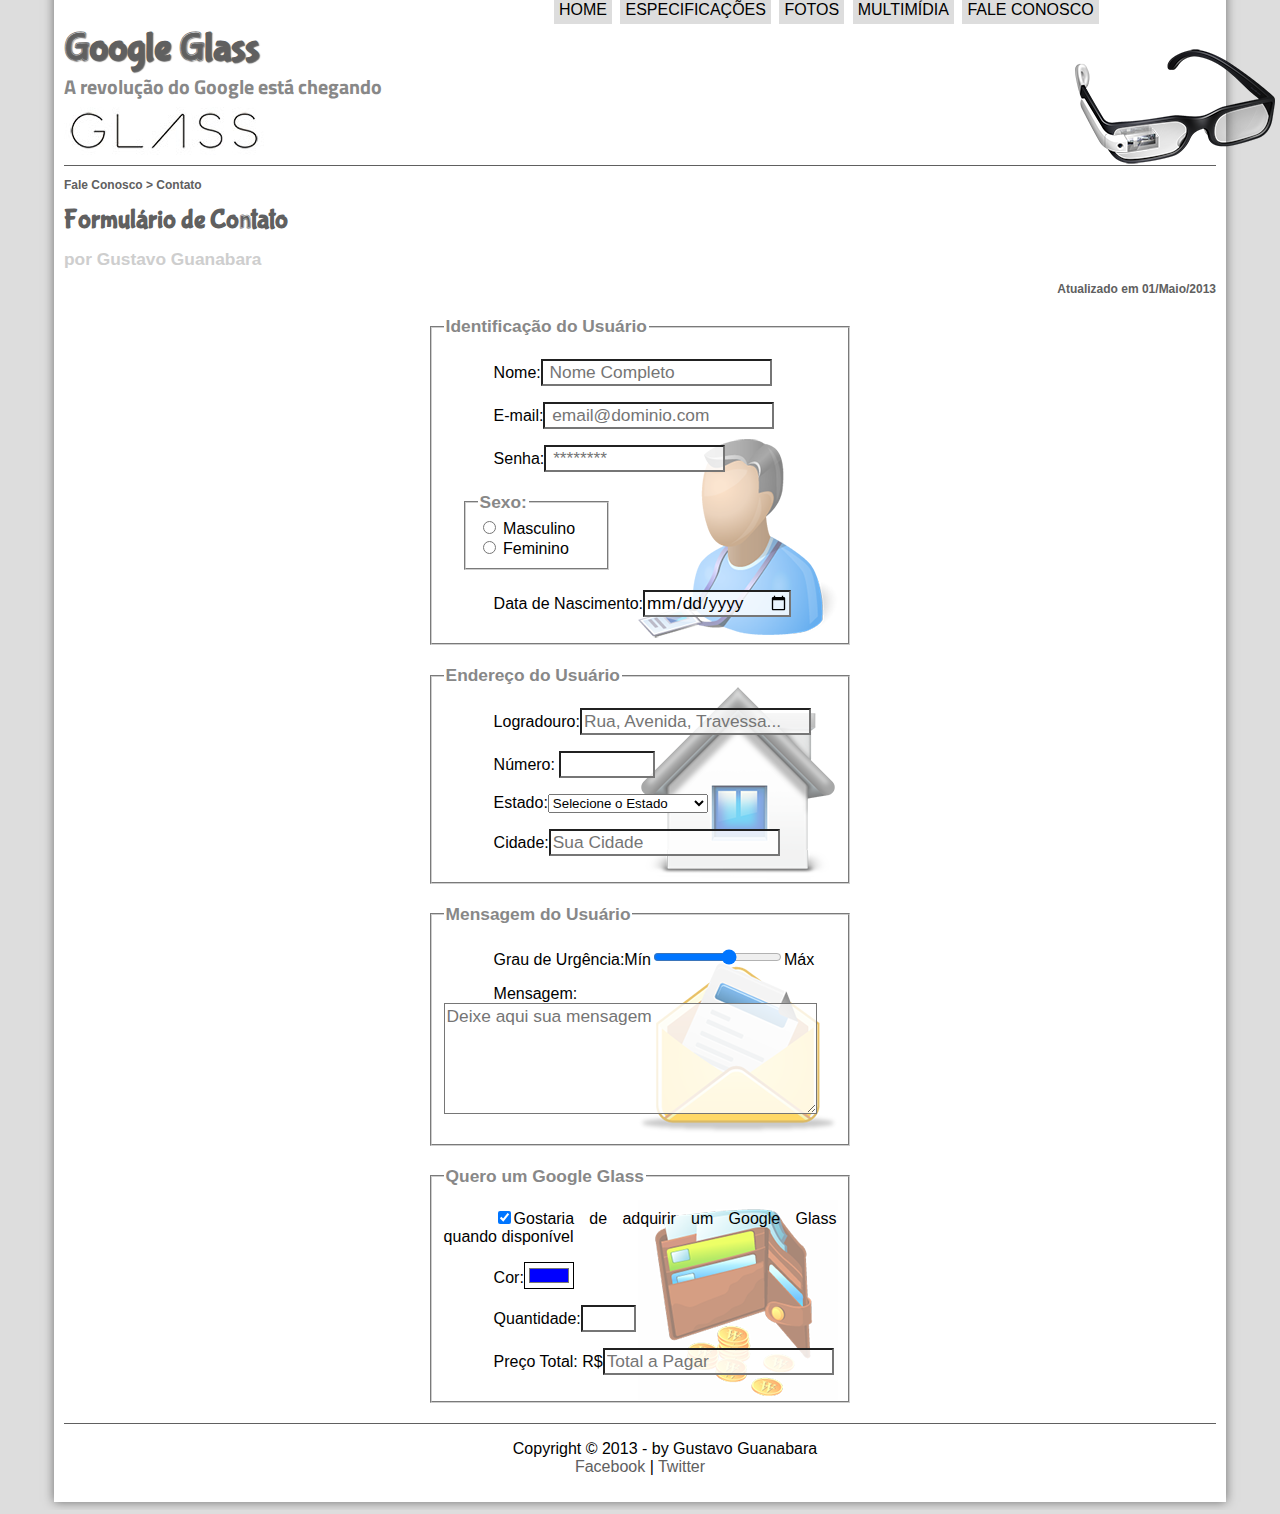
<file: fale-conosco.html>
<!DOCTYPE html>
<html lang="pt-br">
<head>
<title>Tudos sobre o Google Glass</title>
<meta charset="utf-8">
<link rel=stylesheet href="_css/estilo.css">
<link rel=stylesheet href="_css/form.css">
</head>
<script src="_javascript/funcoes.js"></script>
    <script> 
    function calc_total() {
        var qtd = parseInt (document.getElementById('cQtd').value);
        total = qtd * 1500;
        document.getElementById("cTotal").value = total }
    </script>
<body>
<div id="interface">
<header id="cabecalho">
    <hgroup>
    <h1>Google Glass</h1>
    <h2>A revolução do Google está chegando</h2>
    </hgroup>

<img id="icone"  src="_imagens/glass-oculos-preto-peq.png">    
<nav id="menu">
    <h1>Menu Principal</h1>
    <ul>
    <li onmouseover="mudaFoto('_imagens/home.png')" onmouseout="mudaFoto('_imagens/contato.png')"><a href="index.html">Home</a></li>
    <li onmouseover="mudaFoto('_imagens/especificacoes.png')" onmouseout="mudaFoto('_imagens/contato.png')"><a href="specs.html">Especificações</a></li>
    <li onmouseover="mudaFoto('_imagens/fotos.png')" onmouseout="mudaFoto('_imagens/contato.png')"><a href="fotos.html">Fotos</a></li>
    <li onmouseover="mudaFoto('_imagens/multimidia.png')" onmouseout="mudaFoto('_imagens/contato.png')"><a href="multimidia.html">Multimídia</a></li>
    <li onmouseover="mudaFoto('_imagens/contato.png')" onmouseout="mudaFoto('_imagens/contato.png')"><a href="fale-conosco.html">Fale Conosco</a></li>
        </ul>
</nav>    
</header>
<section id="corpo">
<article id="principal">
    <hgroup>
    <header id="cabecalho-artigo">
    <h3>Fale Conosco > Contato</h3>
    <h1>Formulário de Contato</h1>
    <h2>por Gustavo Guanabara</h2>
        <h3 class="direita">Atualizado em 01/Maio/2013</h3>
    </header>
    </hgroup>
    
    <form method="post" id="fContato" action="mailto:" oninput="calc_total()">
    <fieldset id="usuario">
        <legend>Identificação do Usuário</legend>
        <p><label for="cNome">Nome:</label><input type="text" name="tNome" id="cNome" size="20" maxlength="30" placeholder=" Nome Completo"></p>
        <p><label for="cEmail">E-mail:</label><input type="email" name="tEmail" id="cEmail" size="20" maxlength="50" placeholder=" email@dominio.com"></p>
        <p><label for="cSenha">Senha:</label><input type="password" name="tSenha" id="cSenha" size="15" maxlength="15" placeholder=" ********"></p>
        <fieldset id="sexo">
        <legend>Sexo:</legend>
        <input type="radio" name="tSexo" id="cMasc"> <label for="cMasc">Masculino</label><br>
        <input type="radio" name="tSexo" id="cFem"> <label for="cFem">Feminino</label></fieldset>
<!--obs: no type radio, também tem a opção checked, basta adicionar no final do input, para deixar marcado-->
        <p><label for="cNasc">Data de Nascimento:</label><input type="date" name="tNasc" id="cNasc"></p>
        
    </fieldset>
    <fieldset id="endereco">
        <legend>Endereço do Usuário</legend>
        <p><label for="cLog">Logradouro:</label><input type="text" name="tLog" id="cLog" size="20" maxlength="80" placeholder="Rua, Avenida, Travessa..."></p>
        <p><label for="cNum">Número:</label> <input type="number" name="tNum" id="cNum" size="20" min="0" max="99999" placeholder=""></p>
        <p><label for="cEstado">Estado:</label><select name="tEstado" id="cEstado" >
            <option value="0">Selecione o Estado</option> 
            <option value="DF">Distrito Federal</option>
            <optgroup label="Norte"> 
                <option value="AM">Amazonas</option> 
                <option value="RR">Roraima</option> 
                <option value="AP">Amapá</option> 
                <option value="PA">Pará</option> 
                <option value="TO">Tocantins</option> 
                <option value="RO">Rondônia</option> 
                <option value="AC">Acre</option> 
            </optgroup>
            <optgroup label="Nordeste"> 
                <option value="MA">Maranhão</option> 
                <option value="PI">Piauí</option> 
                <option value="CE">Ceará</option> 
                <option value="RN">Rio Grande do Norte</option> 
                <option value="PE">Pernambuco</option> 
                <option value="PB">Paraíba</option> 
                <option value="SE">Sergipe</option> 
                <option value="AL">Alagoas</option> 
                <option value="BA">Bahia</option> 
            </optgroup> 
            <optgroup label="Centro-Oeste"> 
                <option value="GO">Goiás</option> 
                <option value="MS">Mato Grosso do Sul</option> 
                <option value="MT">Mato Grosso</option> 
            </optgroup> 
            <optgroup label="Sudeste"> 
                <option value="SP">São Paulo</option> 
                <option value="RJ">Rio de Janeiro</option> 
                <option value="MG">Minas Gerais</option> 
                <option value="ES">Espirito Santo</option> 
            </optgroup> 
            <optgroup label="Sul"> 
                <option value="PR">Paraná</option> 
                <option value="RS">Rio Grande do Sul</option> 
                <option value="SC">Santa Catarina</option> 
            </optgroup></select></p>
        
        
        
        <p><label for="cCidade">Cidade:</label><input type="text" name="tCidade" id="cCidade" size="20" maxlength="30" placeholder="Sua Cidade" list="cidades">
            <datalist id="cidades">
            <option value="Rio de Janeiro"></option>
            <option value="Caieiras"></option>
            <option value="São Paulo"></option>
            <option value="Brasília"></option>
            <option value="Niterói"></option>
            </datalist></p>
    </fieldset>

    <fieldset id="mensagem"><legend>Mensagem do Usuário</legend>
        <p><label for="cUrg">Grau de Urgência:</label>Mín<input type="range" name="tUrg" id="cUrg" min="0" max="10" step="2">Máx</p>
        <p><label for="cMsg">Mensagem:</label><textarea name="tMsg" id="cMsg" cols="35" rows="5" placeholder="Deixe aqui sua mensagem"></textarea></p>
    </fieldset>

    <fieldset id="pedido"><legend>Quero um Google Glass</legend>
        <p><input type="checkbox" name="tPed" id="cPed" checked><label for="cPed">Gostaria de adquirir um Google Glass quando disponível</label></p>
        <p><label for="cCor">Cor:</label><input type="color" name="tColor" id="cCor" value="#0000FF"></p>
        <p><label for="cQtd">Quantidade:</label><input type="number" name="tQtd" id="cQtd" min="0" max="5"></p>
        <p><label for="cTotal">Preço Total: R$</label><input type="text" name="tTotal" id="cTotal" placeholder="Total a Pagar" readonly></p>
    </fieldset>

<!-- <input type="image" name="tEnviar" src="_imagens/botao-enviar.png"> -->

</form>

</article>
</section>
<footer id="rodape">
<p> Copyright &copy; 2013 - by Gustavo Guanabara<br>
    <a href="https://www.facebook.com/CursosEmVideo/" target="_blank">Facebook</a> | <a href="https://twitter.com/cursosemvideo" target="_blank">Twitter</a></p>
</footer>
</div>
</body>
</html>
</file>
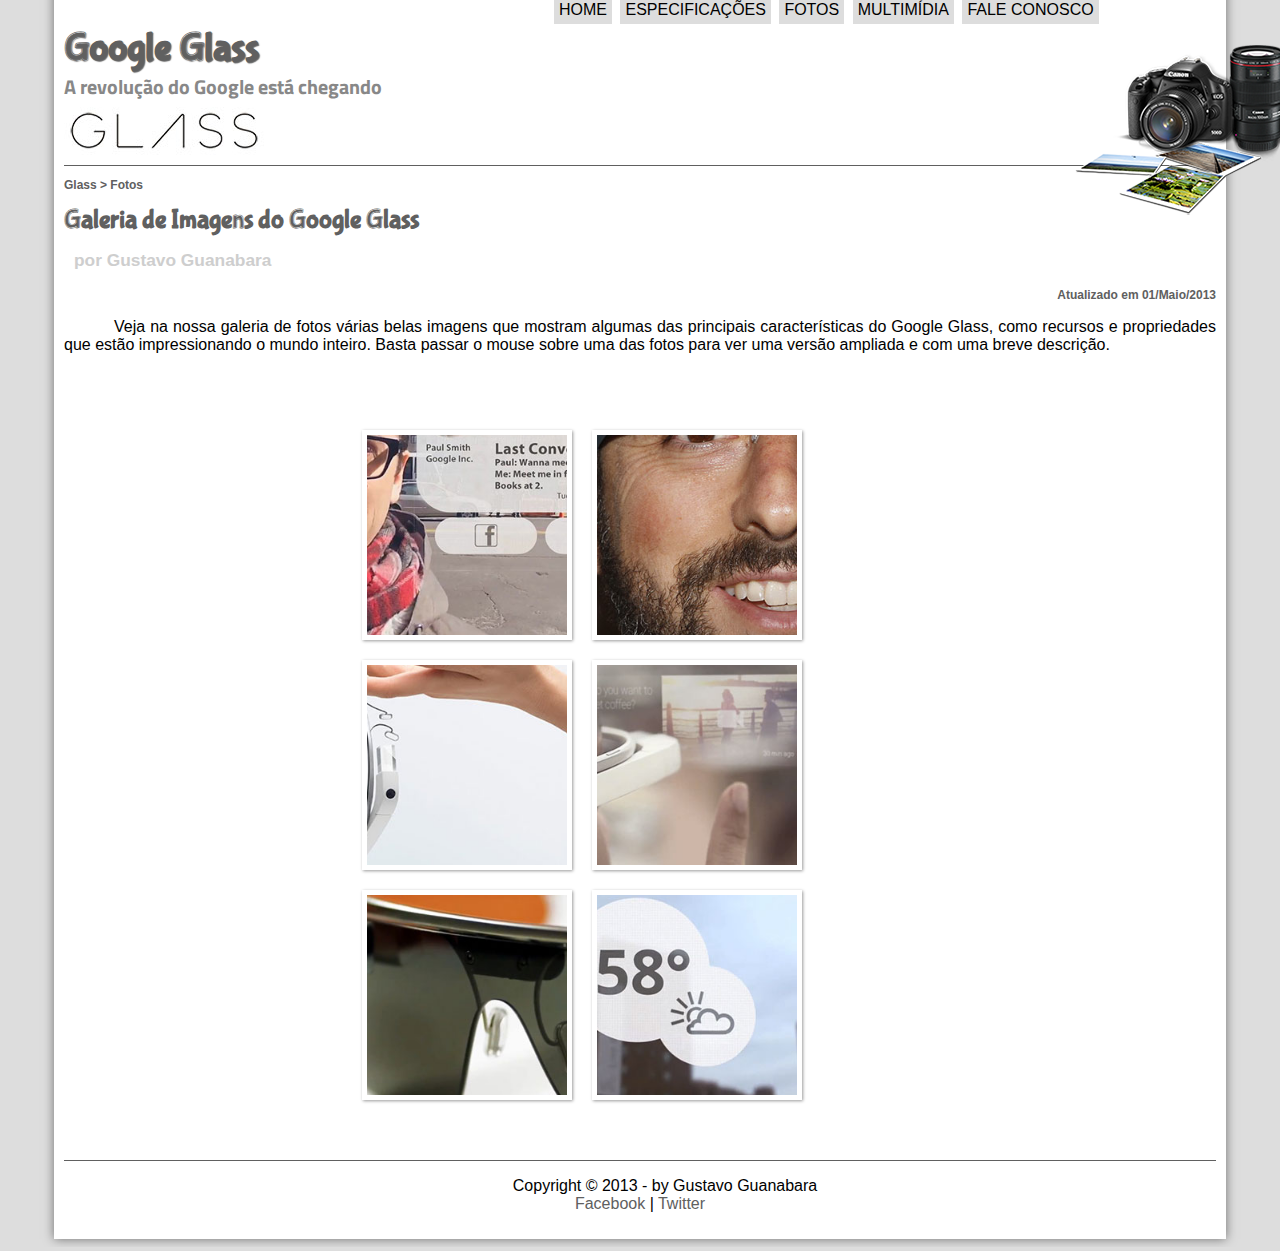
<file: fotos.html>
<!DOCTYPE html>
<html lang="pt-br">
<head>
    <title>Saiba tudo sobre o Google Glass</title>
    <meta charset="utf-8">
    <link rel="stylesheet" href="_css/estilo.css">
    <link rel="stylesheet" href="_css/fotos.css">

</head>
<script src="_javascript/funcoes.js"></script>
<body>
<div id="interface">
<header id="cabecalho">
    <hgroup>
    <h1>Google Glass</h1>
    <h2>A revolução do Google está chegando</h2>
    </hgroup>
    
<img id="icone" src="_imagens/fotos.png">
<nav id="menu">
    <h1>Menu Principal</h1>
    <ul>
    <li onmouseover="mudaFoto('_imagens/home.png')" onmouseout="mudaFoto('_imagens/fotos.png')"><a href="index.html"> Home </a></li>
    <li onmouseover="mudaFoto('_imagens/especificacoes.png')" onmouseout="mudaFoto('_imagens/fotos.png')"><a href="specs.html"> Especificações </a></li>
    <li onmouseover="mudaFoto('_imagens/fotos.png')" onmouseout="mudaFoto('_imagens/fotos.png')"><a href="fotos.html"> Fotos </a></li>
    <li onmouseover="mudaFoto('_imagens/multimidia.png')" onmouseout="mudaFoto('_imagens/fotos.png')"><a href="multimidia.html"> Multimídia </a></li>
    <li onmouseover="mudaFoto('_imagens/contato.png')" onmouseout="mudaFoto('_imagens/fotos.png')"><a href="fale-conosco.html"> Fale conosco </a></li>
    </ul>
</nav>
    
    </header>
    
    <section id="corpo">
    <article id="noticia-principal">
    <hgroup>
        <header id="cabecalho-artigo">
        <h3>Glass > Fotos</h3>
        <h1>Galeria de Imagens do Google Glass</h1>
        <h2>por Gustavo Guanabara</h2>
        <h3 class="direita">Atualizado em 01/Maio/2013</h3>
    </header>
    </hgroup>
<p>
Veja na nossa galeria de fotos várias belas imagens que mostram algumas das principais características do Google Glass, como recursos e propriedades que estão impressionando o mundo inteiro. Basta passar o mouse sobre uma das fotos para ver uma versão ampliada e com uma breve descrição.</p>
        <ul id="album">
        <li id="foto01"><span> Agenda e lembretes</span></li>
        <li id="foto02"><span> Sergey Brin usando o Glass</span></li>
        <li id="foto03"><span> Leve e compacto</span></li>
        <li id="foto04"><span> Sensação de uma tela de 50"</span></li>
        <li id="foto05"><span> Vários tipos de lente</span></li>
        <li id="foto06"><span> Informações importantes</span></li>
        </ul>
</article>
</section>
<footer id="rodape">
<p>Copyright &copy; 2013 - by Gustavo Guanabara<br>
<a href="https://www.facebook.com/CursosEmVideo/" target="_blank">Facebook</a> | <a href="https://twitter.com/cursosemvideo" target="_blank">Twitter</a>
</p>
</footer>
</div>
</body>
</html>
</file>
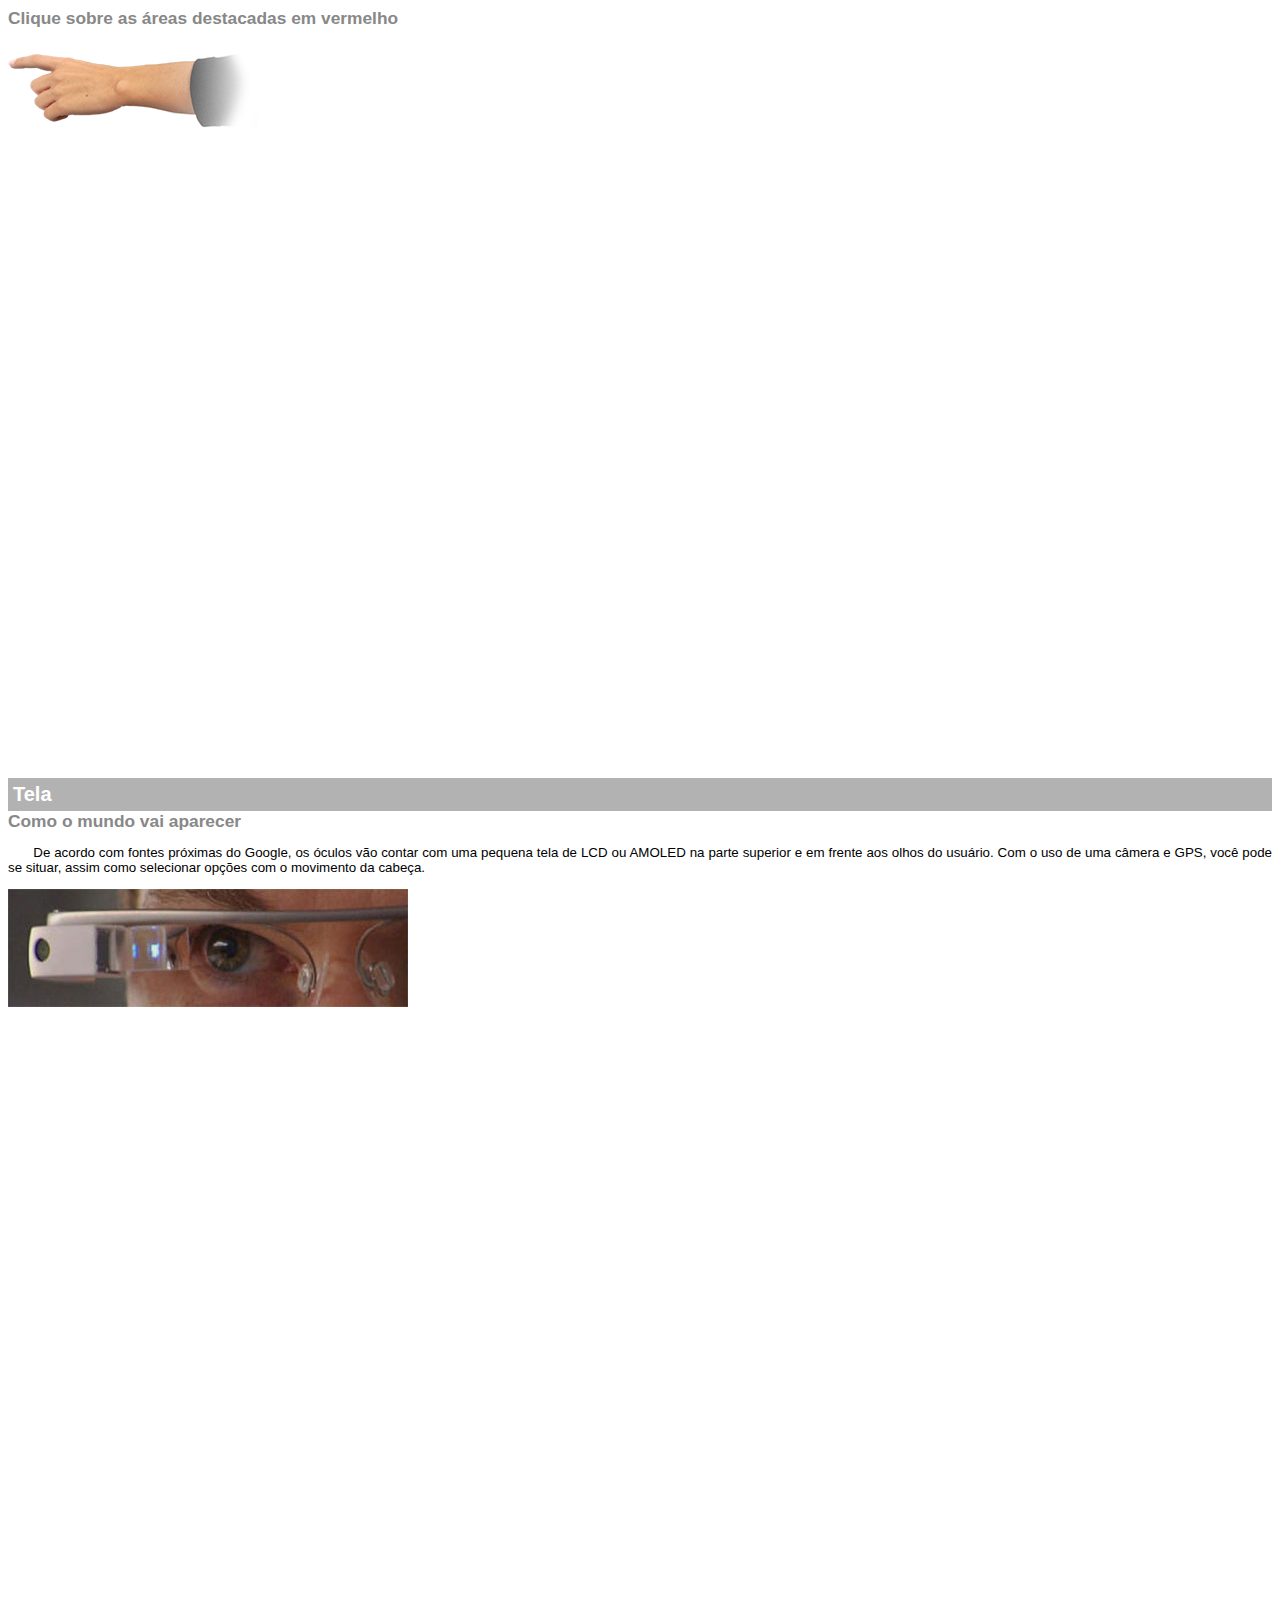
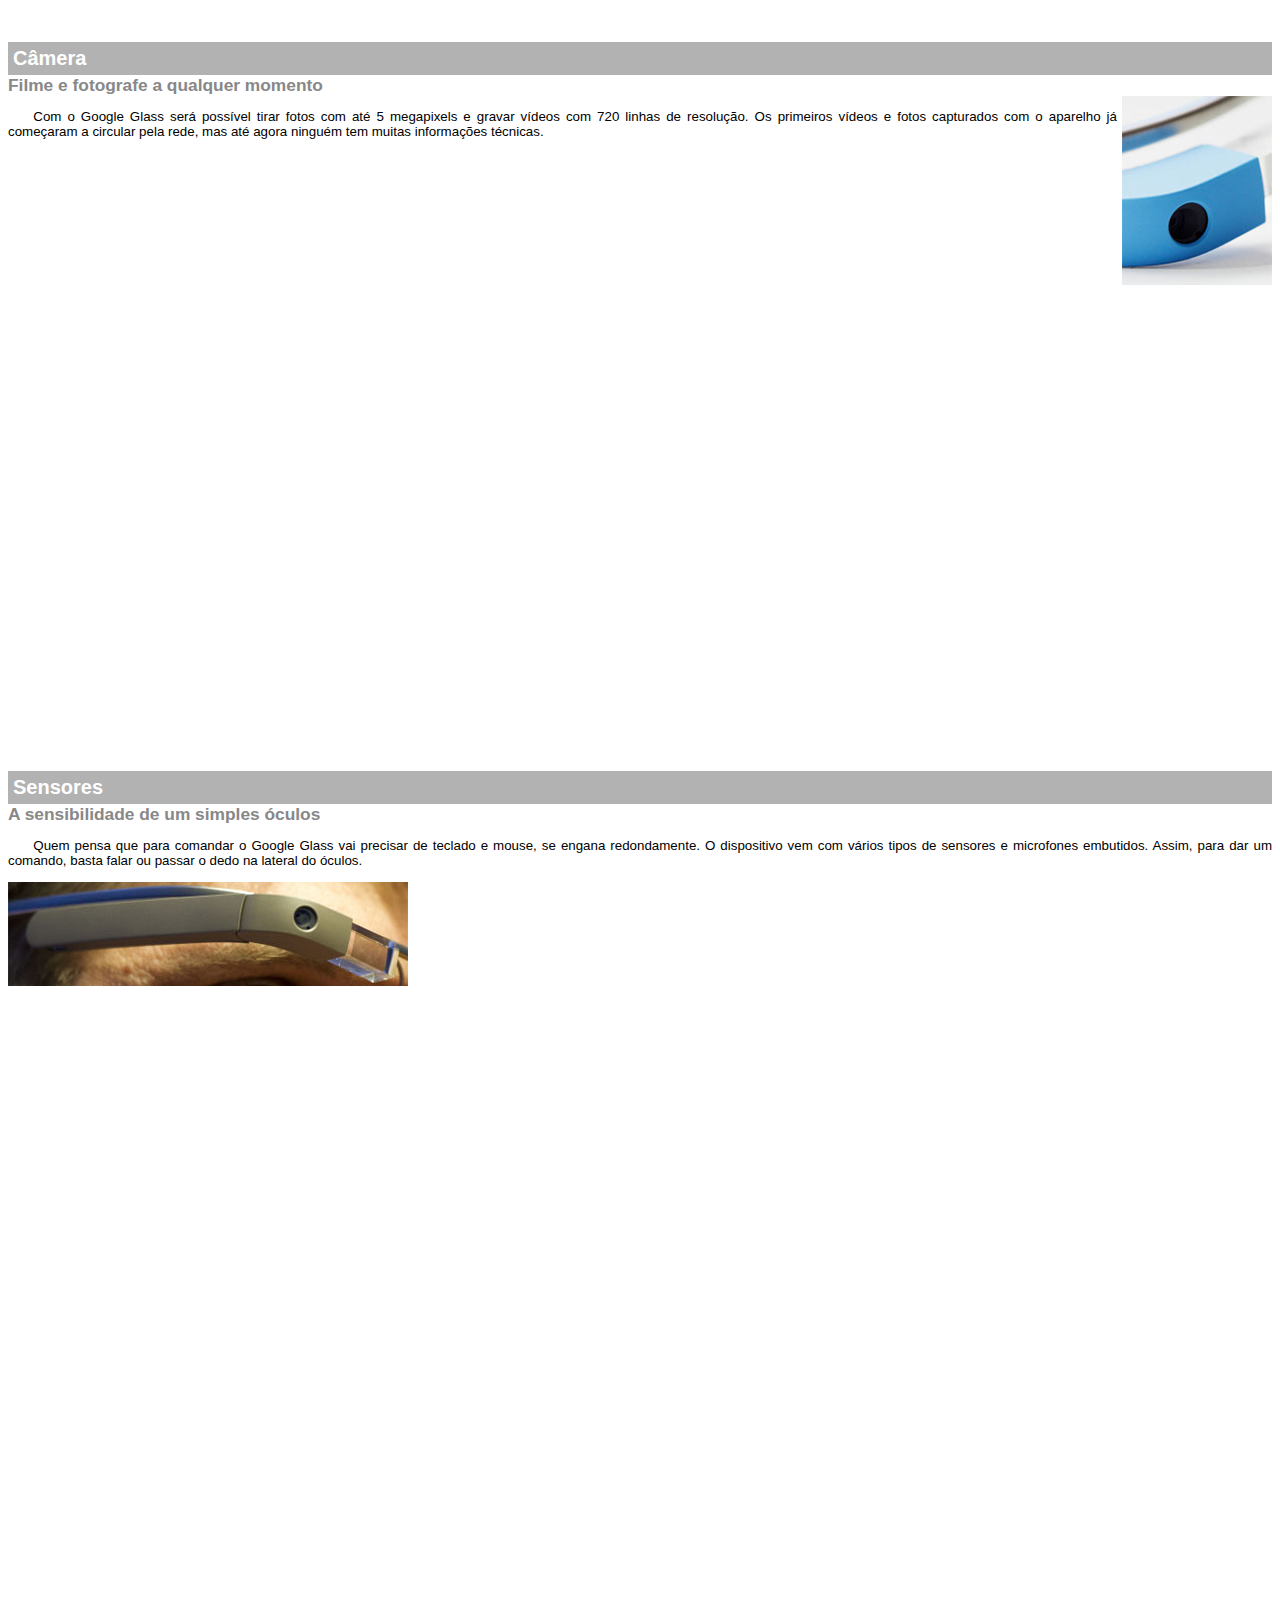
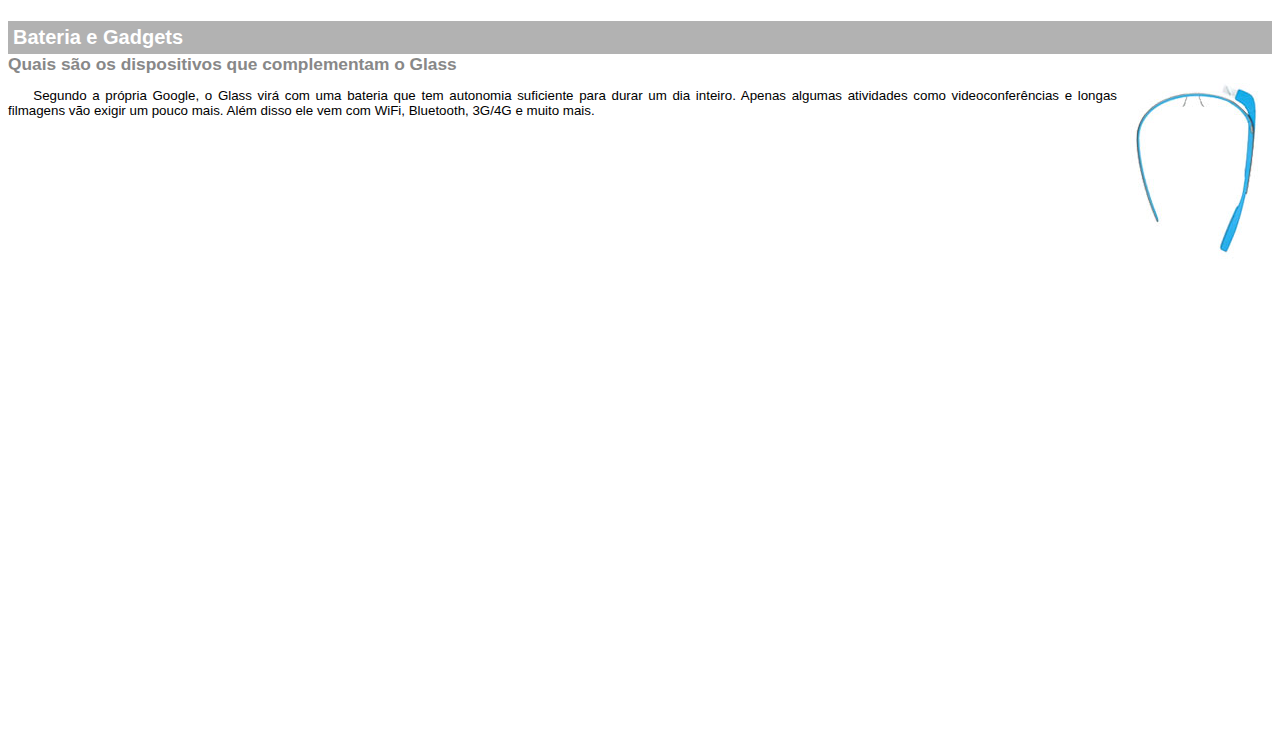
<file: google-glass.html>
<!DOCTYPE html>
<html>
<head>
<meta charset="utf-8">
<title>Informações Sobre o Google Glass</title>
    <style> 
        body {
            font-family: Arial;
            font-size: 10pt;
        } 
    
        p {
            text-align: justify;
            text-indent: 2%;
        }
        
        article h1 {
            font-size: 15pt;
            color: #ffffff;
            background-color: rgba(0,0,0,.3);
            padding: 5px;
            margin: 0%;
        }
        
        article h2 {
            font-size: 13pt;
            color: #888888;
            margin: 0%;
        }
        article {
            margin-bottom: 50%;
        }
        img.img-dir {
            display: block;
            float: right;
            margin-left: 5px;
        }
    </style>
</head>
<script src="_javascript/funcoes.js"></script>
<body>
<div id="interface">
<article id="topo">
    <header>
        <h2>Clique sobre as áreas destacadas em vermelho</h2>
    </header>

<img src="_imagens/mao.png" alt="Mão apontando para a esquerda">

</article>

<article id="tela">
    <header>
        <h1>Tela</h1>
        <h2>Como o mundo vai aparecer</h2>
    </header>
    <p>De acordo com fontes próximas do Google, os óculos vão contar com uma pequena tela de LCD ou AMOLED na parte superior e em frente aos olhos do usuário. Com o uso de uma câmera e GPS, você pode se situar, assim como selecionar opções com o movimento da cabeça.</p>

<img src="_imagens/det-tela.jpg" alt="Tela do Google Glass">
    
</article>

<article id="camera">
    <header>
    <h1>Câmera</h1>
    <h2>Filme e fotografe a qualquer momento</h2>
    </header>
    <img src="_imagens/det-camera.jpg" class="img-dir" alt="Câmera do Google Glass">
    <p>Com o Google Glass será possível tirar fotos com até 5 megapixels e gravar vídeos com 720 linhas de resolução. Os primeiros vídeos e fotos capturados com o aparelho já começaram a circular pela rede, mas até agora ninguém tem muitas informações técnicas.</p>
    </article>

<article id="sensores">
    <header>
    <h1>Sensores</h1>
    <h2>A sensibilidade de um simples óculos</h2>
    </header>
    <p>Quem pensa que para comandar o Google Glass vai precisar de teclado e mouse, se engana redondamente. O dispositivo vem com vários tipos de sensores e microfones embutidos. Assim, para dar um comando, basta falar ou passar o dedo na lateral do óculos.</p>
    <img src="_imagens/det-touch.jpg" alt="Sensores do Google Glass">
</article>

<article id="gadgets">
    <header>
    <h1>Bateria e Gadgets</h1>
    <h2>Quais são os dispositivos que complementam o Glass</h2>
    </header>
    <img src="_imagens/det-bateria.jpg" class="img-dir" alt="Bateria e Gadgets do Google Glass">
    <p>Segundo a própria Google, o Glass virá com uma bateria que tem autonomia suficiente para durar um dia inteiro. Apenas algumas atividades como videoconferências e longas filmagens vão exigir um pouco mais. Além disso ele vem com WiFi, Bluetooth, 3G/4G e muito mais.</p>
</article>
</div>
</body>
</html>
</file>
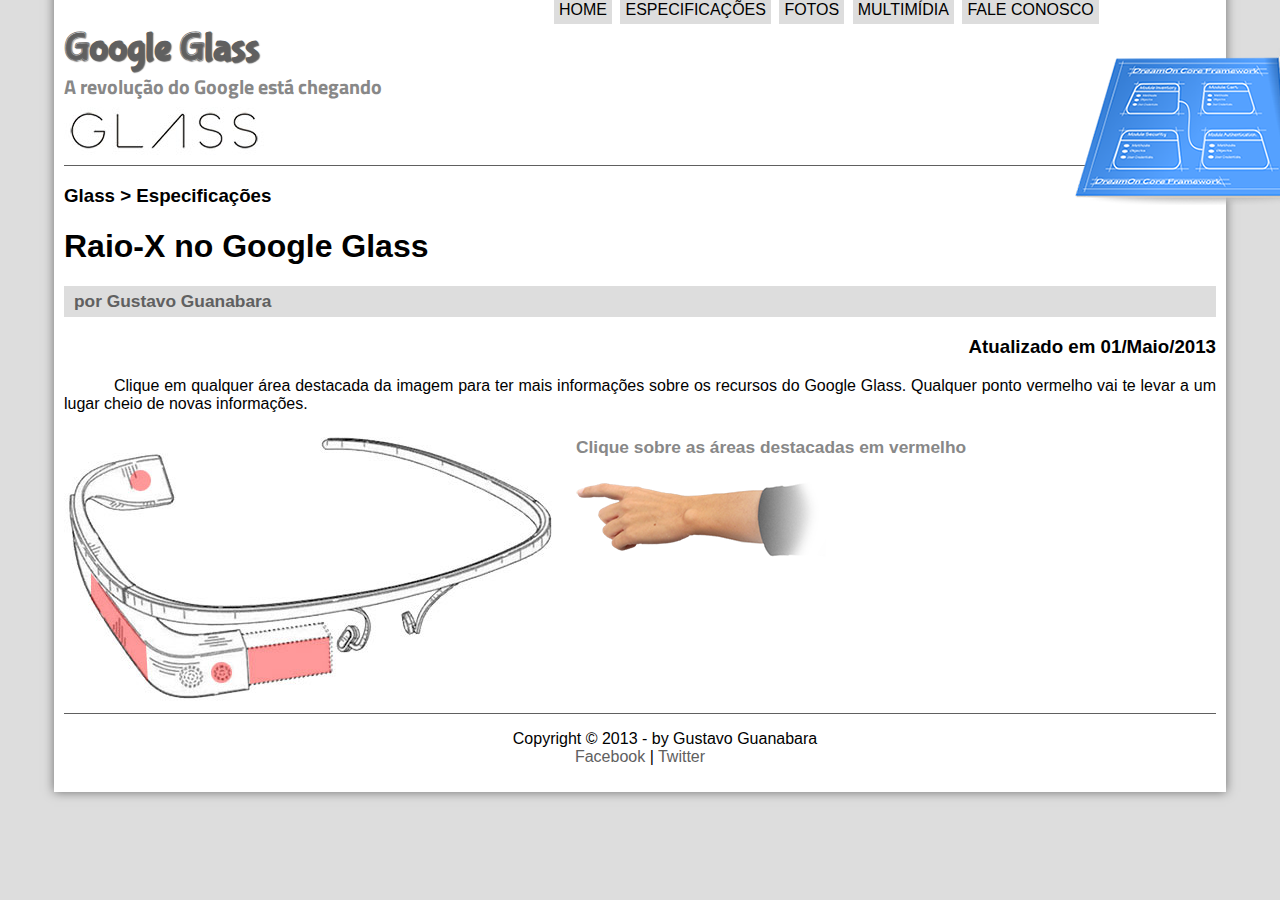
<file: specs.html>
<!DOCTYPE html>
<html lang="pt-br">
<head><title>Tudo sobre o Google Glass</title>
<meta charset="utf-8">
<link rel="stylesheet" href="_css/estilo.css">
<link rel="stylesheet" href="_css/specs.css">
</head>
<script src="_javascript/funcoes.js"></script>
<body>
<div id="interface">
    <header id="cabecalho">
    <hgroup>
    <h1>Google Glass</h1>
    <h2>A revolução do Google está chegando</h2>
    </hgroup>
        
        
<img id="icone" src="_imagens/especificacoes.png">
<nav id="menu">
    
    <h1>Menu Principal</h1>
    
    <ul>
        <li onmouseover="mudaFoto('_imagens/home.png')" onmouseout="mudaFoto('_imagens/especificacoes.png')"><a href="index.html">Home</a></li>
        <li onmouseover="mudaFoto('_imagens/especificacoes.png')" onmouseout="mudaFoto('_imagens/especificacoes.png')"><a href="specs.html">Especificações</a></li>
        <li onmouseover="mudaFoto('_imagens/fotos.png')" onmouseout="mudaFoto('_imagens/especificacoes.png')"><a href="fotos.html">Fotos</a></li>
        <li onmouseover="mudaFoto('_imagens/multimidia.png')" onmouseout="mudaFoto('_imagens/especificacoes.png')"><a href="multimidia.html">Multimídia</a></li>
        <li onmouseover="mudaFoto('_imagens/contato.png')" onmouseout="mudaFoto('_imagens/especificacoes.png')"><a href="fale-conosco.html">Fale conosco</a></li>
    </ul>
</nav>
</header>
<section id="corpo">
<article id="noticia-principal">
<hgroup>

    <h3>Glass > Especificações</h3>
    <h1>Raio-X no Google Glass</h1>
    <h2>por Gustavo Guanabara</h2>
<h3 class="direita">Atualizado em 01/Maio/2013</h3>
</hgroup>
<p>Clique em qualquer área destacada da imagem para ter mais informações sobre os recursos do Google Glass. Qualquer ponto vermelho vai te levar a um lugar cheio de novas informações.</p>
    
<section id="conteudo">
    <img src="_imagens/glass-esquema-marcado.jpg" usemap="#meumapa">
    <map name="meumapa">
        <area shape="rect" coords="179,202,270,260" href="google-glass.html#tela" target="janela">
        <area shape="circle" coords="158,243,12" href="google-glass.html#camera" target="janela">
        <area shape="circle" coords="76,50,11" href="google-glass.html#gadgets" target="janela">
        <area shape="poly" coords="28,145,83,216,84,251,27,167" href="google-glass.html#sensores" target="janela">
    </map>
    <iframe src="google-glass.html" name="janela" id="frame-spec"></iframe>
    
</section>
</article>
</section>
<footer id="rodape">
<p>Copyright &copy; 2013 - by Gustavo Guanabara<br>
<a href="https://www.facebook.com/CursosEmVideo/" target="_blank">Facebook</a> | <a href="https://twitter.com/cursosemvideo" target="_blank">Twitter</a> </p>
</footer>
</div>
</body>
</html>
</file>
<file: _css/estilo.css>
@charset "UTF-8";
@import url('https://fonts.googleapis.com/css?family=Titillium+Web');
@font-face {
    font-family: 'FonteLogo';
    src: url("../_fonts/bubblegum-sans-regular.otf");
}
 body {
    font-family: Arial, sans-serif;
    background-color: #dddddd;
    color: rgba (0,0,0,1);
            
}
div#interface {
    width: 90vw;
    background-color: #ffffff;
    margin: -20px auto 0px auto; 
    box-shadow: 0px 0px 10px rgba(0,0,0,0.5);
    padding: 10px;
}
        
p {
    text-align: justify;
    text-indent: 50px;
}

a {
    color: #606060;
    text-decoration: none;
}

a:hover {
    text-decoration: underline;
}

header#cabecalho img#icone {
    position: absolute;
    left: 84vw;
    top: 5%;
}

header#cabecalho {
    border-bottom: 1px #606060 solid ;
    height: 140px;
    background: url("../_imagens/glass-logo-peq.jpg") no-repeat 0px 90%;
}

header#cabecalho h1 {
    font-family: 'FonteLogo', sans-serif;
    font-size: 30pt;
    color: #606060;
    text-shadow: 1px 1px 1px rgba(0,0,0,.6);
    padding: 0px;
    margin-bottom: 0px;
}

header#cabecalho h2 {
    font-family: 'Titillium Web', sans-serif;
    font-size: 15pt;
    color: #888888;
    padding: 0px;
    margin-top: 0px; 
}

/* Formatação de Imagens com legendas */

figure.foto-legenda {
    position: relative;
    border: 8px solid white;
    box-shadow: 1px 1px 4px black;
}

figure.foto-legenda img {
    width: 100%;
    height: 100%;
}

figure.foto-legenda figcaption {
    opacity: 0;
    position: absolute;
    top: 0px;
    background-color: rgba(0,0,0,0.4);
    color: white;
    width: 100%;
    height: 100%;
    padding: 10px;
    box-sizing: border-box;
    transition: opacity 1s;
}

figure.foto-legenda:hover figcaption {
    opacity: 1;
}

/* Formatação videos */

video#video1 {
    width: 100%;
    height: 100%;
}

video#video2 {
    width: 65%;
    height: 65%;
    margin-left: auto;
    margin-right: auto;
    display: block
}

/* Formatação do Menu */

nav#menu {
    display: block;
    
}

nav#menu ul {
    list-style: none;
    text-transform: uppercase;
    position: absolute;
    top: -2.5%;
    left: 40%;
}

nav#menu li {
    display: inline-block;
    background-color: #dddddd;
    padding: 5px;
    margin: 2px;
    transition: background-color 1s;
}

nav#menu li:hover {
    background-color: #606060;
}
nav#menu h1 {
    display: none;
}

nav#menu a {
    color: black;
    text-decoration: none;
}

nav#menu a:hover {
    color: #ffffff;
}

section#corpomain {
    display: block;
    width: 55vw;
    float: left;
    border-right: 1px solid #606060;
    padding-right: 10px;
}

article#noticia-principal h2 {
    font-size: 13pt;
    color: #606060;
    background-color: #dddddd;
    padding: 5px 0px 5px 10px;
    margin: 10px 0px 10px 0px;
}

header#cabecalho-artigo h1 {
    font-family: 'FonteLogo', sans-serif;
    font-size: 20pt;
    color: #606060;
    margin-bottom: 0px;
    margin-top: 0px;
}

header#cabecalho-artigo h2 {
    font-size: 13pt;
    color: #cecece;
    background-color: #ffffff;
    margin-bottom: 0px;
    
}

.direita {
    text-align: right;
}

header#cabecalho-artigo h3 {
    font-size: 12px;
    color: #606060;
}

table#tabelaspec {
    border: 1px solid #606060;
    border-spacing: 0px;
    margin-left: auto;
    margin-right: auto;
}

table#tabelaspec td {
    border: 1px solid #606060;
    padding: 10px;
    ;
}

table#tabelaspec td.ce {
    color:#ffffff;
    background-color: #606060;
    text-align: right;
    vertical-align: top;
    font-weight: bold;
}

table#tabelaspec td.cd {
    background-color: #cecece;
    text-align: left;
}

table#tabelaspec caption {
    color: #888888;
    font-size: 13pt;
    font-weight: bolder;
    text-align: left;
}

table#tabelaspec caption span {
    display: block;
    float: right;
    color: #000000;
    font-size: 8pt;
    margin-top: 10px;
}

aside#lateral {
    display: block;
    width: 30vw;
    float: right;
    background-color: #dddddd;
    padding: 10px;
    margin-top: 10px;
    box-shadow: 2px 2px 2px rgba(0,0,0,.5);
    clear: none;
}

aside#lateral h1 {
    font-family: 'FonteLogo',sans-serif;
    font-size: 20pt;
    color: #606060;
    margin-top: 0px;
}

aside#lateral h2 {
    background-color: #606060;
    font-size: 13pt;
    color: #ffffff;
    padding: 5px;
}

footer#rodape {
    clear: both;
    border-top: 1px solid #606060;    
}

footer#rodape p {
    text-align: center;
}
</file>
<file: _css/form.css>
@charset "UTF-8";

form {
    width: 40%;
    margin: auto;
    
}
input, textarea {
    font-family: sans-serif;
    font-weight: normal;
    font-size: 13pt;
    background-color: rgba(255,255,255,.8);
}
input:hover, textarea:hover {
    background-color: #dddddd;
}
legend {
    color: #888888;
    font-weight: bold;
    font-size: 13pt;
    font-family: sans-serif;
}
fieldset {
    border-color: #cecece;
    margin: 20px;
}
fieldset#sexo {
    width: 30%;
}
fieldset#usuario {
    background: url("../_imagens/icone-contato.png") no-repeat 95% 95%;
}
fieldset#endereco {
    background: url("../_imagens/icone-endereco.png") no-repeat 95% 95%;
    
}
fieldset#mensagem {
    background:  url("../_imagens/icone-mensagem.png") no-repeat 95% 95%;
}
fieldset#pedido {
    background: url("../_imagens/icone-pagamento.png") no-repeat 95% 95%;
}
</file>
<file: _css/fotos.css>
@charset "UTF-8";

ul#album {
    width: 50%;
    margin: 0 auto;
    padding: 50px;
    overflow: hidden;
    list-style: none;
}

ul#album li span {
    opacity: 0;
    color: #ffffff;
    text-shadow: 1px 1px 1px #000000;
    background-color: rgba(0,0,0,.3);
    font-size: 9pt;
    line-height: 370px;
    padding: 5px;
    transition: opacity 1s;
}

ul#album li:hover {
    transform: scale(1.5);
    transition: all .5s ease-in;

}


ul#album li:hover span {
    opacity: 1;
}

ul#album li {
    float: left;
    width: 200px;
    height: 200px;
    margin: 10px;
    border: 5px solid #ffffff;
    background-color: #ffffff;
    box-shadow: 1px 1px 3px rgba(0,0,0,.4);
}

ul#album li#foto01 {
    background: url("../_imagens/galeria-01.jpg") no-repeat;
    background-position: 50% 50%;
    background-size: 400px 400px;
    background-color: #ffffff;
}

ul#album li#foto01:hover {
    background-position: 0px 0px;
    background-size: 200px 200px; 
}

ul#album li#foto02 {
    background: url("../_imagens/galeria-02.jpg") no-repeat;
    background-position: 50% 50%;  
    background-size: 400px 400px;
    background-color: #ffffff;
}
ul#album li#foto02:hover {
    background-position: 0px 0px;
    background-size: 200px 200px; 
}

ul#album li#foto03 {
    background: url("../_imagens/galeria-03.jpg") no-repeat;
    background-position: 50% 50%;
    background-size: 400px 400px;
    background-color: #ffffff;
}
ul#album li#foto03:hover {
    background-position: 0px 0px;
    background-size: 200px 200px; 
}

ul#album li#foto04 {
    background: url("../_imagens/galeria-04.jpg") no-repeat;
    background-position: 50% 50%;
    background-size: 400px 400px;
    background-color: #ffffff;
}
ul#album li#foto04:hover {
    background-position: 0px 0px;
    background-size: 200px 200px; 
}

ul#album li#foto05 {
    background: url("../_imagens/galeria-05.jpg") no-repeat;
    background-position: 50% 50%;
    background-size: 400px 400px;
    background-color: #ffffff;
}
ul#album li#foto05:hover {
    background-position: 0px 0px;
    background-size: 200px 200px; 
}

ul#album li#foto06 {
    background: url("../_imagens/galeria-06.jpg") no-repeat;
    background-position: 50% 50%;
    background-size: 400px 400px;
    background-color: #ffffff;
}

ul#album li#foto06:hover {
    background-position: 0px 0px;
    background-size: 200px 200px; 
}
</file>
<file: _css/specs.css>
@charset "UTF-8";

section#conteudo {
    width: 150%;
    margin: auto;
    }

/*iframe está obsoleto >> procurar alternativa ou nao usar */

iframe#frame-spec {
    width: 30%;
    height: 280px;
    border: none;
    overflow: hidden;
}

/*Não consegui fazer a barra de rolagem sumir sem travar a rolagem...*/

/*no chrome forma-se uma linha azul ao redor da área, o codigo abaixo faz com que não apareça*/
map area {
    outline: none;
}
</file>
